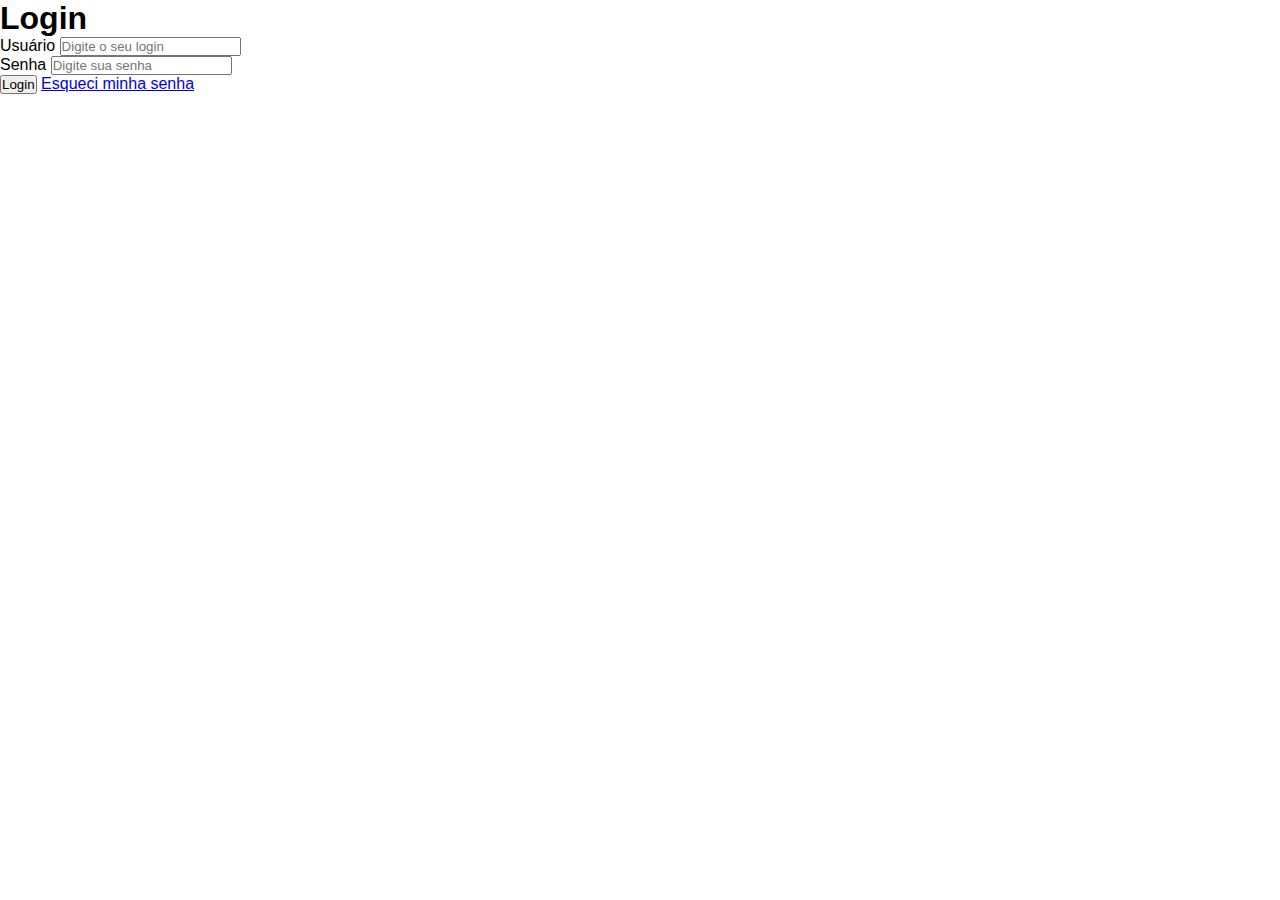
<file: Pages/index.html>
<!DOCTYPE html>
<html lang="pt-BR">

<head>
    <meta charset="UTF-8">
    <meta http-equiv="X-UA-Compatible" content="IE=edge">
    <meta name="viewport" content="width=device-width, initial-scale=1.0">
    <link rel="stylesheet" href="style.css">
    <title>Login do sistema</title>
</head>

<body>
    <form class="form">
        <h1>Login</h1>
        <div class="form-group txt-login">
            <label for="">Usuário</label>
            <input type="text" name="user" id="email" placeholder="Digite o seu login" autocomplete="off">
        </div>
        <div class="form-group txt-password">
            <label for="">Senha</label>
            <input type="password" name="password" id="password" placeholder="Digite sua senha">
        </div>
        <input type="submit" value="Login">
        <a href="#" id="login-forgot">Esqueci minha senha</a>
    </form>


</body>

</html>
</file>
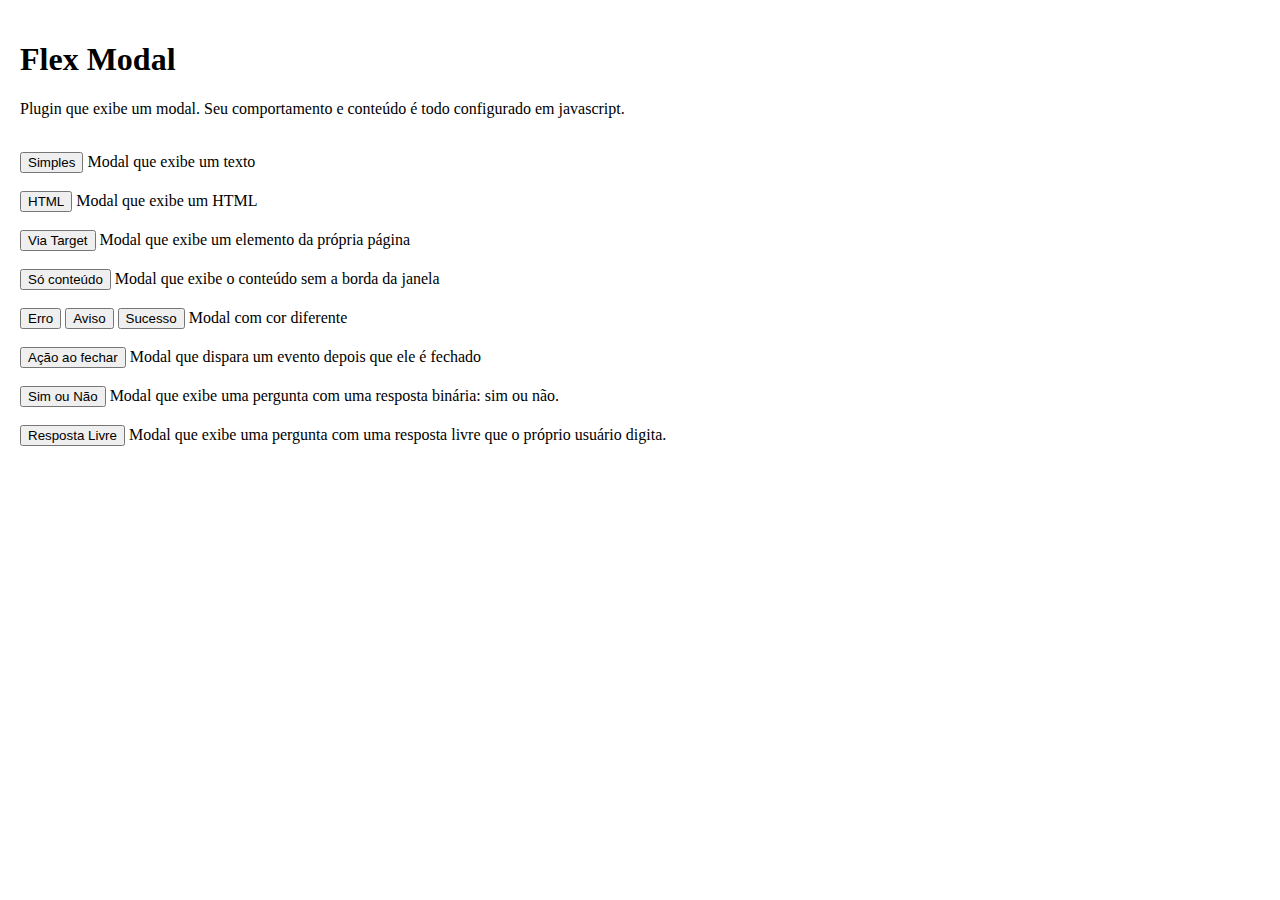
<file: LARAVEL/public/plugins/flex-modal/example.html>
<!DOCTYPE html>
<html lang="pt-BR">
<head>
    <meta charset="UTF-8">
    <meta http-equiv="X-UA-Compatible" content="IE=edge">
    <meta name="viewport" content="width=device-width, initial-scale=1.0">
    <title>Flex Modal</title>
    <link rel="stylesheet" href="flex-modal.css">
    <script src="flex-modal.js"></script>
    <style>
        body { margin: 0; padding: 20px; }
    </style>
</head>
<body>
    
    <h1>Flex Modal</h1>

    <p>
        Plugin que exibe um modal. Seu comportamento e conteúdo é todo configurado em javascript.
    </p> <br>

    <div>
        <div>
            <button type="button" onclick="showModalSimples()">Simples</button>
            Modal que exibe um texto
        </div><br>

        <div>
            <button type="button" onclick="showModalHtml()">HTML</button>
            Modal que exibe um HTML
        </div><br>

        <div>
            <button type="button" onclick="showModalViaTarget()">Via Target</button>
            Modal que exibe um elemento da própria página
        </div><br>

        <div>
            <button type="button" onclick="showModalOnlyContent()">Só conteúdo</button>
            Modal que exibe o conteúdo sem a borda da janela
        </div><br>

        <div>
            <button type="button" onclick="showModalByTheme('error')">Erro</button>
            <button type="button" onclick="showModalByTheme('warning')">Aviso</button>
            <button type="button" onclick="showModalByTheme('success')">Sucesso</button>
            Modal com cor diferente
        </div><br>

        <div>
            <button type="button" onclick="showModalWithCloseAction()">Ação ao fechar</button>
            Modal que dispara um evento depois que ele é fechado
        </div><br>

        <div>
            <button type="button" onclick="showModalYN()">Sim ou Não</button>
            Modal que exibe uma pergunta com uma resposta binária: sim ou não.
        </div><br>

        <div>
            <button type="button" onclick="showModalFreeAnswer()">Resposta Livre</button>
            Modal que exibe uma pergunta com uma resposta livre que o próprio usuário digita.
        </div><br>
        
    </div>

    <div style="display: none;">
        <div id="modalFormulario">
            <form action="" style="padding: 20px; text-align: center;">
                <span>
                    Num modal exibido via target, o conteúdo <br>
                    deve ser feito dentro de uma div invisível.
                </span>
                <br> <br>
                <input type="text" placeholder="Nome"> <br>
                <input type="text" placeholder="E-mail"> <br>
                <input type="text" placeholder="Senha">
                <br><br>
                <button>Enviar</button>
            </form>
        </div>
    </div>

    <script>
        function showModalSimples()
        {
            FlexModal.show({
                title: "Simples",
                content: "Conteúdo do modal feito com texto simples",
            });
        }

        function showModalHtml()
        {
            FlexModal.show({
                title: "HTML",
                content: `
                    <div style="text-align: left">
                        <h3 style="margin: 0 5px;">
                            Um modal com HTML <br>
                            inserido direto no conteúdo
                        </h3>
                        <ul>
                            <li><a href="#">Link 1</a></li>
                            <li><a href="#">Link 2</a></li>
                            <li><a href="#">Link 3</a></li>
                        </ul>
                    </div>
                `,
            });
        }

        function showModalViaTarget()
        {
            FlexModal.show({
                title: "Simples",
                target: "#modalFormulario",
            });
        }

        function showModalOnlyContent()
        {
            FlexModal.show({
                onlyContent: true,
                content: "<img src='https://clipground.com/images/splash-png-free-1.png'>",
            });
        }

        function showModalByTheme(theme)
        {
            FlexModal.show({
                title: "Temático",
                theme: theme,
                content: "Modal com tema pré pronto",
            });
        }

        function showModalWithCloseAction()
        {
            FlexModal.show({
                title: "Ação ao fechar",
                content: "Feche esta janela para ver o que acontece.",
                afterClose: () => {
                    console.log("O modal foi fechado");
                    alert("O modal foi fechado");
                },
            });
        }

        function showModalYN()
        {
            FlexModal.showYesNo({
                title: "Confirme sua escolha",
                question: "Tem certeza de que deseja prosseguir com a solicitação?",
                yes: {
                    text: "Sim, prosseguir.",
                    class: "btn primary",
                },
                no: {
                    text: "Cancelar.",
                    class: "btn secundary",
                }
            })
            .then((affirmative) => {

                // affirmative = true => Clicou em sim
                if(affirmative) alert("Confirmou a ação");

            });
        }

        function showModalFreeAnswer()
        {
            FlexModal.showInputRequest({
                title: "Por favor, responda",
                content: "Imagine que tem uma pergunta aqui",
                input: {
                    required: true,
                    maxlength: 30,
                    placeholder: "Digite sua resposta aqui",
                },
                btnOk: {
                    text: "Enviar",
                    class: "button primary",
                },
                btnCancel: {
                    text: "Cancelar",
                    class: "button secundary",
                }
            })
            .then((response) => {
                alert("Resposta: " + response);
            });
        }
    </script>

</body>
</html>
</file>
<file: Pages/style.css>
* {
    margin: 0px;
    padding: 0px;
    box-sizing: border-box;
    font-family: Verdana, Geneva, Tahoma, sans-serif;
}

.body {
    
}
</file>
<file: LARAVEL/public/plugins/flex-modal/flex-modal.css>
.flexModalOverlay {
    display: flex;
    flex-direction: column;
    justify-content: center;
    align-items: center;
    background-color: rgba(0,0,0,0.7);
    width: 100vw;
    height: 100vh;
    position: fixed;
    top: 0;
    left: 0;
    z-index: 1060;
    animation-name: flexModalOverlayAnimation;
    animation-duration: 0.5s;
    padding: 20px;
}
  
@keyframes flexModalOverlayAnimation {
    0%   { opacity: 0; }
    100% { opacity: 1; }
}

.flexModal {
    display: flex;
    flex-direction: column;
    background-color: #FFF;
    border-radius: 10px;
    box-shadow: 0 0 6px 3px rgba(0, 0, 0, 0.3);
    animation-name: flexModalAnimation;
    animation-duration: 0.5s;
    max-width: calc(100vw - 40px);
    max-height: calc(100vh - 40px);
    border-radius: 10px;
    outline: none;
}

@keyframes flexModalAnimation {
    0%   { transform: scale(0);   }
    80%  { transform: scale(1.1); }
    100% { transform: scale(1);   }
}

.flexModalTitle {
    display: flex;
    flex-direction: row;
    background-color: #444;
    border-radius: 8px 8px 0px 0px;
}

.flexModalTitleText {
    flex: 1;
    padding: 10px;
    color: #FFF;
    font-size: 85%;
    font-weight: bold;
}

.flexModalTitleBtnClose {
    display: flex;
    flex-direction: row;
    justify-content: center;
    align-items: center;
    padding: 10px 15px;
    color: #FFF;
    cursor: pointer;
    transition: 0.3s;
    line-height: 1;
}

.flexModalTitleBtnClose:hover {
    background-color: red;
    border-radius: 0px 8px 0px 0px;
}

.flexModalBody {
    color: #444;
    border-radius: 0px 0px 8px 8px;
    overflow: auto;
    line-height: 1.5;
}

.flexModalOverlay.closing {
    animation-name: flexModalOverlayClosingAnimation;
    animation-duration: 0.5s;
    animation-fill-mode: forwards;  
}

.flexModalOverlay.closing .flexModal {
    animation-name: flexModalClosingAnimation;
    animation-duration: 0.5s;
    animation-fill-mode: forwards;  
}

@keyframes flexModalOverlayClosingAnimation {
    0%   { opacity: 1; }
    100% { opacity: 0; }
}

@keyframes flexModalClosingAnimation {
    0%   { transform: scale(1);   }
    20%  { transform: scale(1.1); }
    100% { transform: scale(0);   }
}

.flexModal.error .flexModalTitle { background-color: red; }
.flexModal.error .flexModalBody { color: red; }

.flexModal.warning .flexModalTitle { background-color: orange; }
.flexModal.warning .flexModalBody { color: orange; font-weight: bold; }

.flexModal.success .flexModalTitle { background-color: green; }
.flexModal.success .flexModalBody { color: green; }

.flexModalYesNoContent {
    display: flex;
    flex-direction: column;
    justify-content: center;
    align-items: center;
    text-align: center;
    padding: 20px;
}

.flexModalYesNoBoxButtons {
    display: flex;
    flex-direction: row;
    justify-content: center;
    align-items: center;
    margin: -10px;
    margin-top: 10px;
}

.flexModalYesNoBoxButtons > * {
    margin: 10px;
}

.flexModalFormInputRequest {
    display: flex;
    flex-direction: column;
    padding: 20px;
}

.flexModalFormInputRequest > * + * {
    margin-top: 20px;
}
</file>
